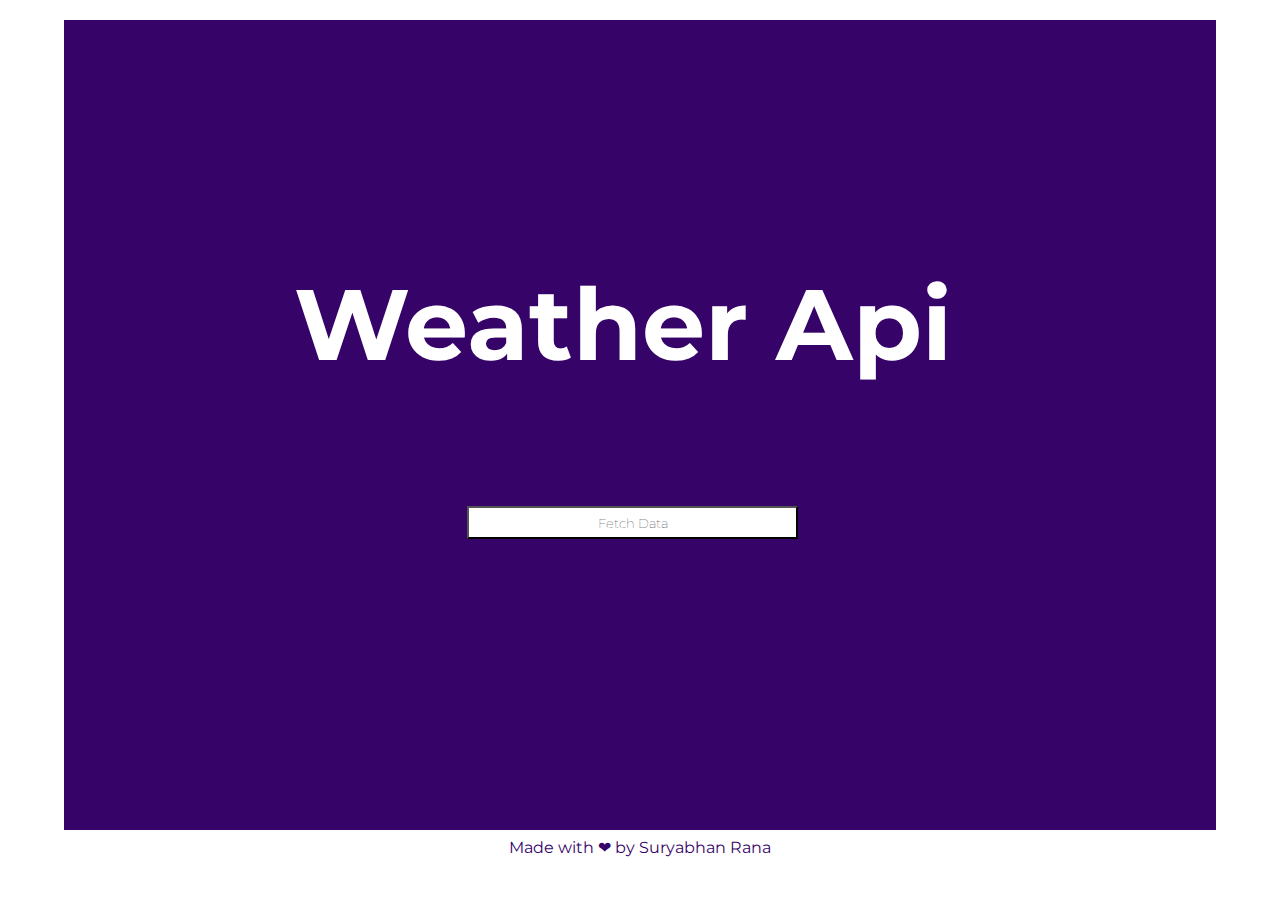
<file: index.html>
<!DOCTYPE html>
<html lang="en">
<head>
    <meta charset="UTF-8">
    <meta name="viewport" content="width=device-width, initial-scale=1.0">
    <title>Weather App</title>
    <link rel="stylesheet" href="style.css">
</head>
<body>

    <div class="MainPage">
        <h1>Weather Api</h1>
        <button type="button" id="button">Fetch Data</button>
    </div>

    <footer>Made with ❤ by Suryabhan Rana</footer>

    <script src="script.js"></script>
</body>
</html>
</file>
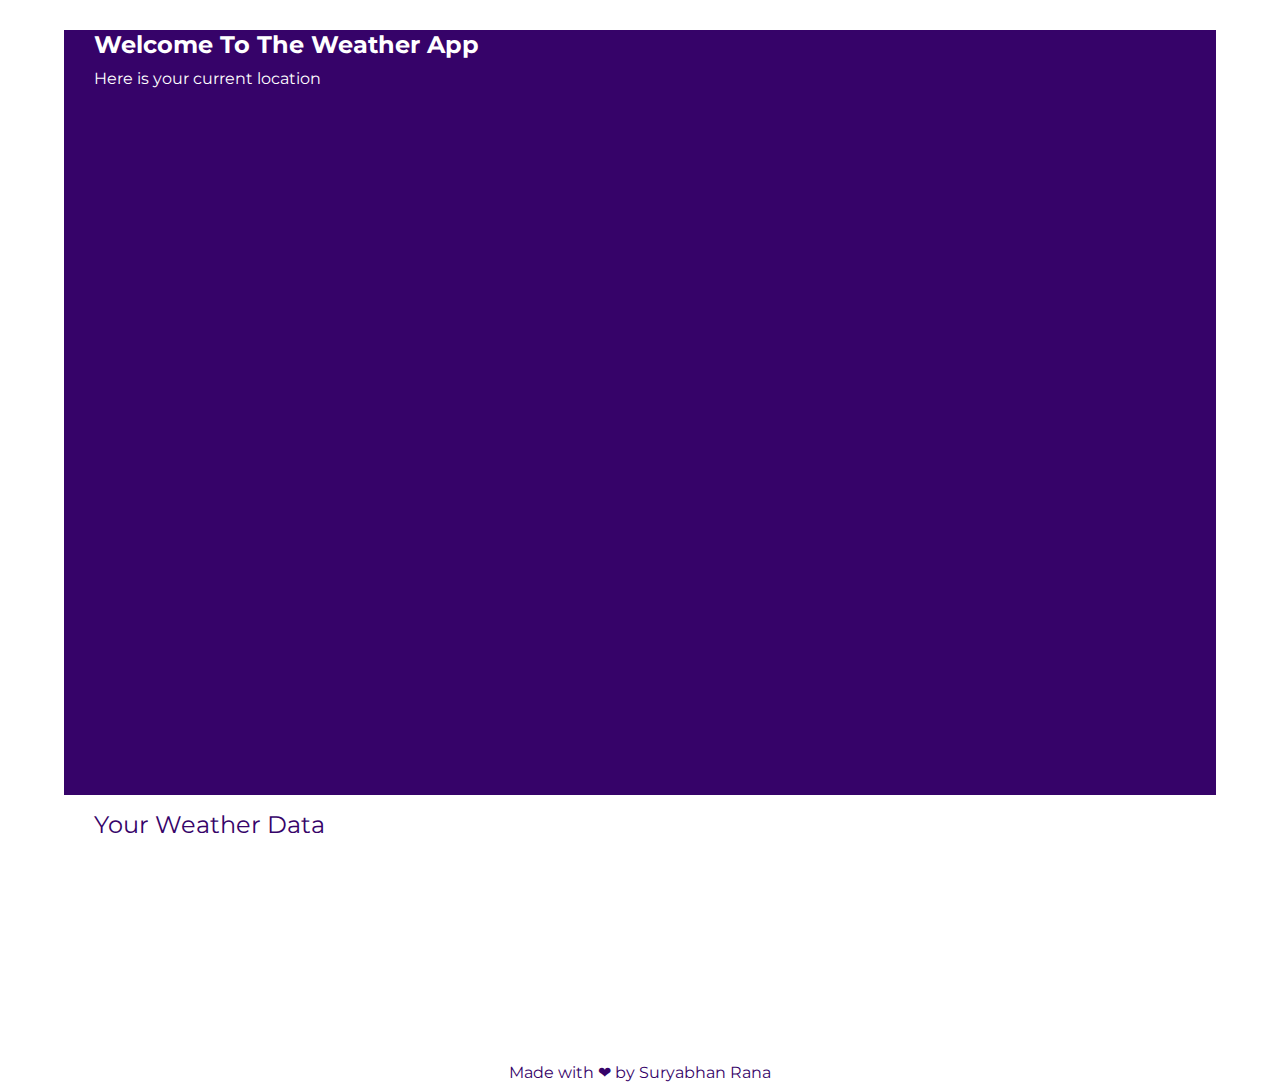
<file: Landingpage.html>
<!DOCTYPE html>
<html lang="en">
  <head>
    <meta charset="UTF-8" />
    <meta name="viewport" content="width=device-width, initial-scale=1.0" />
    <title>Weather App</title>
    <link rel="stylesheet" href="style.css" />
  </head>
  <body>
    <div class="MainPage2">
      <h2>Welcome To The Weather App</h2>
      <p id="text2">Here is your current location</p>

      <div id="text3"></div>

      <iframe id="MapBox" src="" frameborder="0"></iframe>
    </div>
    <div class="WeatherDetails">
      <div id="weatherdataText">Your Weather Data</div>
      <div id="box">
        
      </div>
    </div>

    <footer>Made with ❤ by Suryabhan Rana</footer>

    <script src="script.js"></script>
  </body>
</html>
</file>
<file: style.css>
/*
? ======================================= BELOW CODES ARE FOR LANDING PAGE =======================================================
*/

@import url("https://fonts.googleapis.com/css2?family=Inter&family=Montserrat:wght@700&family=Roboto&family=Tillana&display=swap");

* {
  margin: 0;
  padding: 0;
  font-family: "Montserrat", sans-serif;
}

.MainPage {
  background: #360369;
  width: 90vw;
  height: 90vh;
  top: 20px;
  margin: auto;
  position: relative;
}

h1 {
  color: #ffffff;
  font-size: 100px;
  position: absolute;
  top: 30%;
  left: 20%;
}

#button {
  background-color: #ffffff;
  color: #000000;
  font-weight: 100;
  /* font-size: 24px; */
  width: 331px;
  height: 33px;
  position: absolute;
  top: 60%;
  left: 35%;
}

/*
? ======================================= BELOW CODES ARE FOR VIEW PAGE ========================================================
*/
.MainPage2 {
  width: 90vw;
  height: 85vh;
  margin: auto;
  position: relative;
  background-color: #360369;
  color: #ffffff;
  transition: all 1s ease-in;
}

#MapBox {
  width: 85vw;
  height: 60vh;
  margin-left: 33px;
}

h2 {
  margin-top: 30px;
  margin-left: 30px;
}

#text2, #text3 {
  margin-top: 10px;
  margin-left: 30px;
  margin-bottom: 20px;
}

#latgap {
  padding: 10px 60px;
  background-color: #270846;
  margin-right: 15px;
  border-radius: 10px;
}

#longgap {
  padding: 10px 40px;
  background-color: #270846;
  border-radius: 10px;
}

.WeatherDetails {
  width: 90vw;
  height: 25vh;
  margin: auto;
}

#weatherdataText {
  color: #360369;
  margin-top: 15px;
  margin-left: 30px;
  font-size: 24px;
}

#box {
  display: flex;
  justify-content: space-between;
  border-radius: 10px;
  margin-right: 10px;
  flex-wrap: wrap;
  flex-direction: row;
}

#data{
 height: 7vh;
 width: 18vw;
 border-radius: 10px;
 background-color:#360369;
 color: #ffffff;
 margin-top: 20px;
 display: flex;
 align-items: center;
 padding-left: 10px;
}
/*
? ======================================= BELOW CODES ARE FOR footer ========================================================
*/
footer{
 display: flex;
 justify-content: center;
 margin-top: 28px;
 color: #360369;
}
</file>
